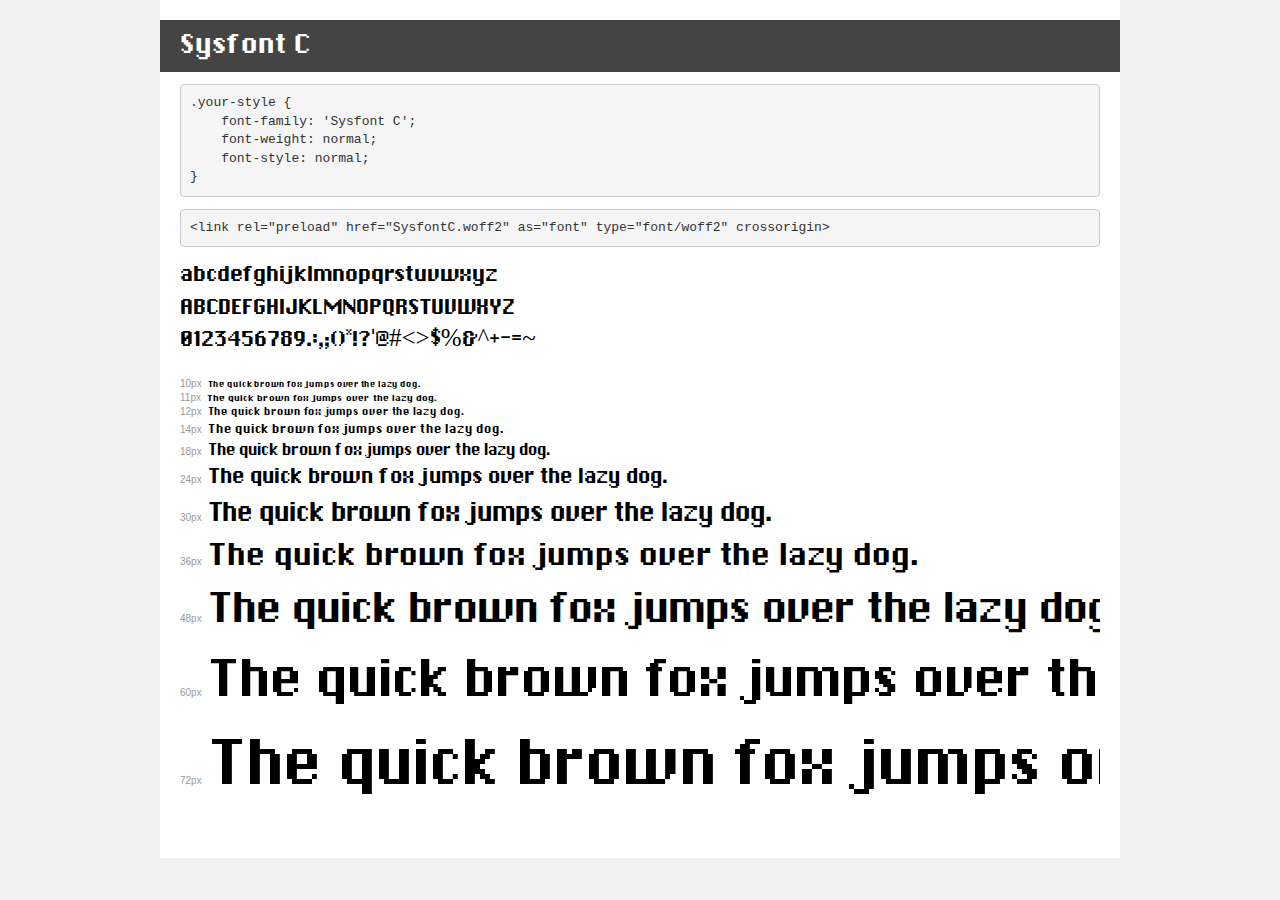
<file: fonts/demo.html>
<!DOCTYPE html>
<html lang="en">
<head>
    <meta charset="utf-8">
    <meta http-equiv="X-UA-Compatible" content="IE=edge">
    <meta name="viewport" content="width=device-width, initial-scale=1">
    <meta name="robots" content="noindex, noarchive">
    <meta name="format-detection" content="telephone=no">
    <title>Transfonter demo</title>
    <link href="stylesheet.css" rel="stylesheet">
    <style>
        /*
        http://meyerweb.com/eric/tools/css/reset/
        v2.0 | 20110126
        License: none (public domain)
        */
        html, body, div, span, applet, object, iframe,
        h1, h2, h3, h4, h5, h6, p, blockquote, pre,
        a, abbr, acronym, address, big, cite, code,
        del, dfn, em, img, ins, kbd, q, s, samp,
        small, strike, strong, sub, sup, tt, var,
        b, u, i, center,
        dl, dt, dd, ol, ul, li,
        fieldset, form, label, legend,
        table, caption, tbody, tfoot, thead, tr, th, td,
        article, aside, canvas, details, embed,
        figure, figcaption, footer, header, hgroup,
        menu, nav, output, ruby, section, summary,
        time, mark, audio, video {
            margin: 0;
            padding: 0;
            border: 0;
            font-size: 100%;
            font: inherit;
            vertical-align: baseline;
        }
        /* HTML5 display-role reset for older browsers */
        article, aside, details, figcaption, figure,
        footer, header, hgroup, menu, nav, section {
            display: block;
        }
        body {
            line-height: 1;
        }
        ol, ul {
            list-style: none;
        }
        blockquote, q {
            quotes: none;
        }
        blockquote:before, blockquote:after,
        q:before, q:after {
            content: '';
            content: none;
        }
        table {
            border-collapse: collapse;
            border-spacing: 0;
        }
        /* demo styles */
        body {
            background: #f0f0f0;
            color: #000;
        }
        .page {
            background: #fff;
            width: 920px;
            margin: 0 auto;
            padding: 20px 20px 0 20px;
            overflow: hidden;
        }
        .font-container {
            overflow-x: auto;
            overflow-y: hidden;
            margin-bottom: 40px;
            line-height: 1.3;
            white-space: nowrap;
            padding-bottom: 5px;
        }
        h1 {
            position: relative;
            background: #444;
            font-size: 32px;
            color: #fff;
            padding: 10px 20px;
            margin: 0 -20px 12px -20px;
        }
        .letters {
            font-size: 25px;
            margin-bottom: 20px;
        }
        .s10:before {
            content: '10px';
        }
        .s11:before {
            content: '11px';
        }
        .s12:before {
            content: '12px';
        }
        .s14:before {
            content: '14px';
        }
        .s18:before {
            content: '18px';
        }
        .s24:before {
            content: '24px';
        }
        .s30:before {
            content: '30px';
        }
        .s36:before {
            content: '36px';
        }
        .s48:before {
            content: '48px';
        }
        .s60:before {
            content: '60px';
        }
        .s72:before {
            content: '72px';
        }
        .s10:before, .s11:before, .s12:before, .s14:before,
        .s18:before, .s24:before, .s30:before, .s36:before,
        .s48:before, .s60:before, .s72:before {
            font-family: Arial, sans-serif;
            font-size: 10px;
            font-weight: normal;
            font-style: normal;
            color: #999;
            padding-right: 6px;
        }
        pre {
            display: block;
            padding: 9px;
            margin: 0 0 12px;
            font-family: Monaco, Menlo, Consolas, "Courier New", monospace;
            font-size: 13px;
            line-height: 1.428571429;
            color: #333;
            font-weight: normal;
            font-style: normal;
            background-color: #f5f5f5;
            border: 1px solid #ccc;
            overflow-x: auto;
            border-radius: 4px;
        }
        /* responsive */
        @media (max-width: 959px) {
            .page {
                width: auto;
                margin: 0;
            }
        }
    </style>
</head>
<body>
<div class="page">
    <div class="demo">
        <h1 style="font-family: 'Sysfont C'; font-weight: normal; font-style: normal;">Sysfont C</h1>
        <pre title="Usage">.your-style {
    font-family: 'Sysfont C';
    font-weight: normal;
    font-style: normal;
}</pre>
        <pre title="Preload (optional)">
&lt;link rel=&quot;preload&quot; href=&quot;SysfontC.woff2&quot; as=&quot;font&quot; type=&quot;font/woff2&quot; crossorigin&gt;</pre>
        <div class="font-container" style="font-family: 'Sysfont C'; font-weight: normal; font-style: normal;">
            <p class="letters">
                abcdefghijklmnopqrstuvwxyz<br>
ABCDEFGHIJKLMNOPQRSTUVWXYZ<br>
                0123456789.:,;()*!?'@#&lt;&gt;$%&^+-=~
            </p>
            <p class="s10" style="font-size: 10px;">The quick brown fox jumps over the lazy dog.</p>
            <p class="s11" style="font-size: 11px;">The quick brown fox jumps over the lazy dog.</p>
            <p class="s12" style="font-size: 12px;">The quick brown fox jumps over the lazy dog.</p>
            <p class="s14" style="font-size: 14px;">The quick brown fox jumps over the lazy dog.</p>
            <p class="s18" style="font-size: 18px;">The quick brown fox jumps over the lazy dog.</p>
            <p class="s24" style="font-size: 24px;">The quick brown fox jumps over the lazy dog.</p>
            <p class="s30" style="font-size: 30px;">The quick brown fox jumps over the lazy dog.</p>
            <p class="s36" style="font-size: 36px;">The quick brown fox jumps over the lazy dog.</p>
            <p class="s48" style="font-size: 48px;">The quick brown fox jumps over the lazy dog.</p>
            <p class="s60" style="font-size: 60px;">The quick brown fox jumps over the lazy dog.</p>
            <p class="s72" style="font-size: 72px;">The quick brown fox jumps over the lazy dog.</p>
        </div>
    </div>

</div>
</body>
</html>
</file>
<file: fonts/stylesheet.css>
@font-face {
    font-family: 'Sysfont C';
    src: url('SysfontC.woff2') format('woff2'),
        url('SysfontC.woff') format('woff');
    font-weight: normal;
    font-style: normal;
    font-display: swap;
}
</file>
